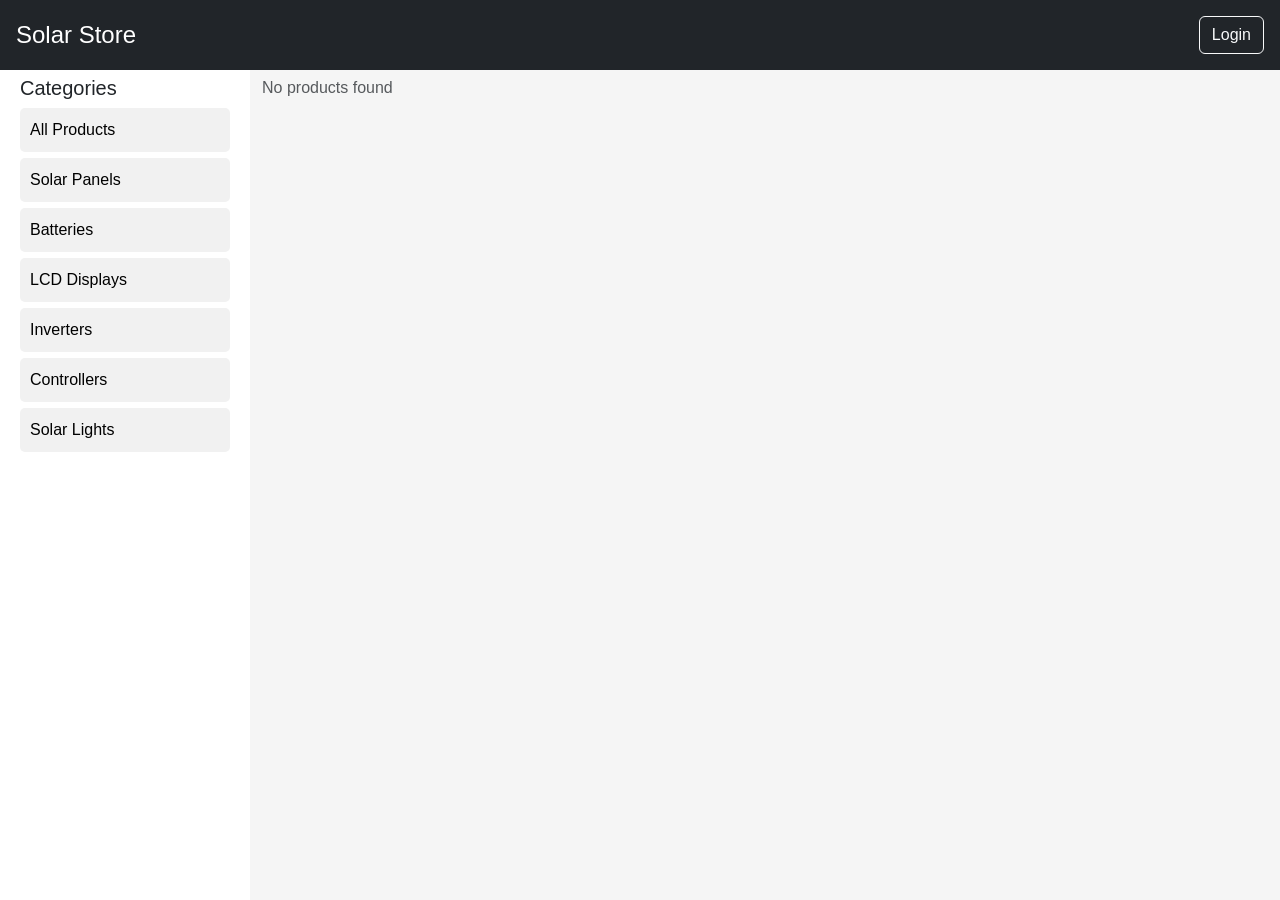
<file: index.html>
<!DOCTYPE html>
<html lang="en">
<head>
<meta charset="UTF-8">
<meta name="viewport" content="width=device-width, initial-scale=1.0">
<title>Solar Store</title>
<link href="https://cdn.jsdelivr.net/npm/bootstrap@5.3.2/dist/css/bootstrap.min.css" rel="stylesheet">
<link rel="stylesheet" href="style.css">
<link rel="icon" href="logo.png">
</head>
<body>

<!-- NAVBAR -->
<nav class="navbar navbar-dark bg-dark fixed-top p-3 d-flex justify-content-between">
  <button class="btn btn-dark d-md-none" type="button" data-bs-toggle="offcanvas" data-bs-target="#mobileSidebar" aria-controls="mobileSidebar">
    <span class="navbar-toggler-icon"></span>
  </button>
  <h4 class="text-white m-0">Solar Store</h4>
<div id="navUserArea">
    <a href="login.html" id="loginBtn" class="btn btn-outline-light">Login</a>
    <div id="profileCircle" class="profile-circle d-none"></div>
</div>
</nav>

<div class="container-fluid">
  <div class="row">

    <!-- DESKTOP SIDEBAR -->
    <div class="col-md-3 d-none d-md-block sidebar">
      <h5>Categories</h5>
      <button class="category-btn" data-cat="all">All Products</button>
      <button class="category-btn" data-cat="panel">Solar Panels</button>
      <button class="category-btn" data-cat="battery">Batteries</button>
      <button class="category-btn" data-cat="lcd">LCD Displays</button>
      <button class="category-btn" data-cat="inverter">Inverters</button>
      <button class="category-btn" data-cat="controller">Controllers</button>
      <button class="category-btn" data-cat="light">Solar Lights</button>
    </div>

    <!-- MOBILE SIDEBAR OFFCANVAS -->
    <div class="offcanvas offcanvas-start" tabindex="-1" id="mobileSidebar" style="width: 70%;">
      <div class="offcanvas-header">
        <h5 class="offcanvas-title">Categories</h5>
        <button type="button" class="btn-close text-reset" data-bs-dismiss="offcanvas"></button>
      </div>
      <div class="offcanvas-body">
        <button class="category-btn mb-2" data-cat="all">All Products</button>
        <button class="category-btn mb-2" data-cat="panel">Solar Panels</button>
        <button class="category-btn mb-2" data-cat="battery">Batteries</button>
        <button class="category-btn mb-2" data-cat="lcd">LCD Displays</button>
        <button class="category-btn mb-2" data-cat="inverter">Inverters</button>
        <button class="category-btn mb-2" data-cat="controller">Controllers</button>
        <button class="category-btn mb-2" data-cat="light">Solar Lights</button>
      </div>
    </div>

    <!-- PRODUCT AREA -->
    <div class="col-md-9" id="productContainer">
      <div class="row" id="product-list"></div>
    </div>

  </div>
</div>

<script src="https://cdn.jsdelivr.net/npm/bootstrap@5.3.2/dist/js/bootstrap.bundle.min.js"></script>
<script src="script.js"></script>
</body>
</html>
</file>
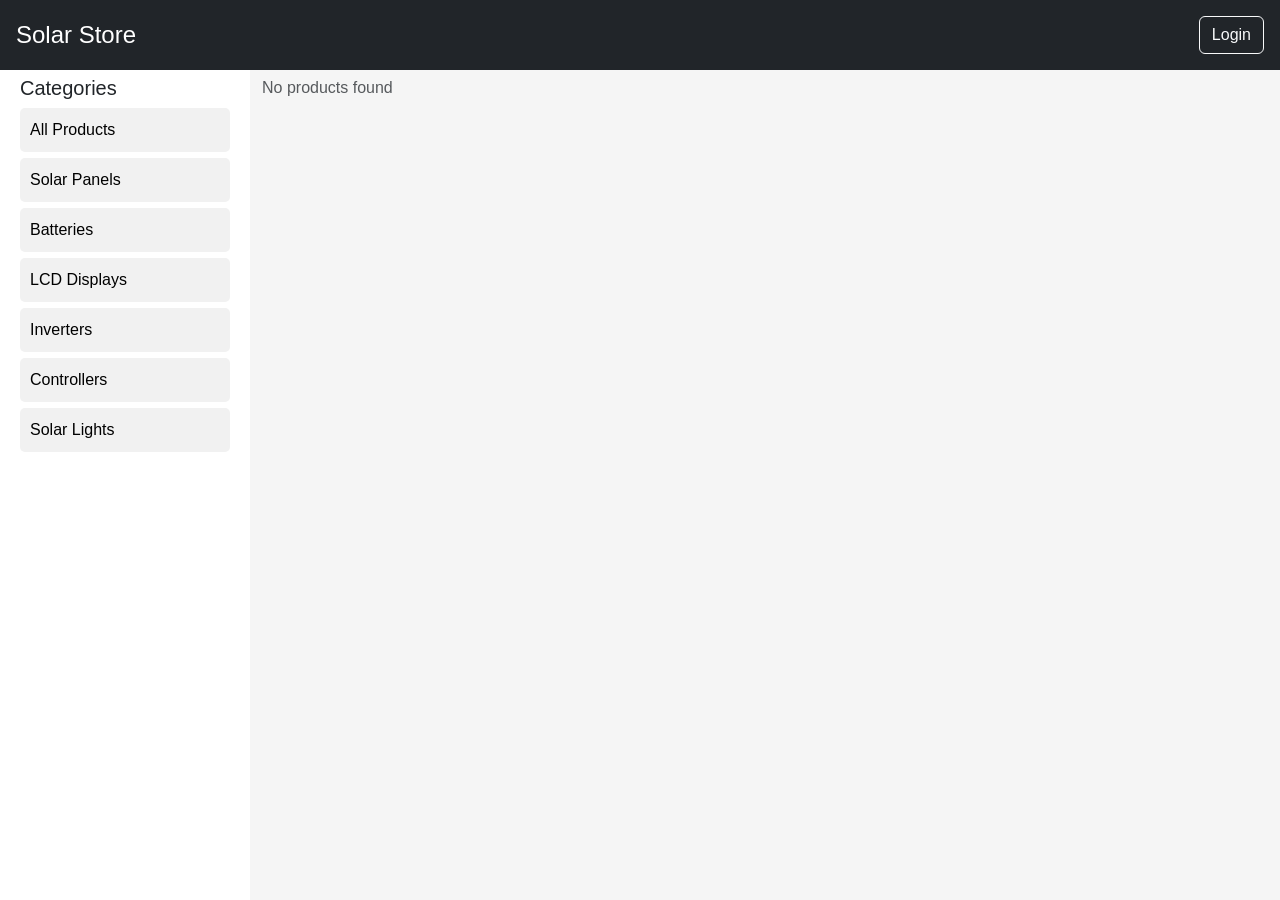
<file: admin.html>
<!DOCTYPE html>
<html lang="en">
<head>
<meta charset="UTF-8">
<meta name="viewport" content="width=device-width, initial-scale=1.0">
<title>Admin Panel</title>
<link rel="icon" href="logo.png">
<link href="https://cdn.jsdelivr.net/npm/bootstrap@5.3.2/dist/css/bootstrap.min.css" rel="stylesheet">
</head>
<body>

<div class="container mt-4">
<h2>Admin Panel</h2>
<div class="row">

<!-- ADD PRODUCT -->
<div class="col-md-6">
<h4>Add Product</h4>
<select id="addCategory" class="form-control mb-2">
<option value="panel">Solar Panels</option>
<option value="battery">Batteries</option>
<option value="lcd">LCD Displays</option>
<option value="inverter">Inverters</option>
<option value="controller">Controllers</option>
<option value="light">Solar Lights</option>
</select>
<input id="addName" class="form-control mb-2" placeholder="Product Name">
<input id="addPrice" class="form-control mb-2" placeholder="Price">
<textarea id="addDesc" class="form-control mb-2" placeholder="Description"></textarea>
<input type="file" id="addImage" class="form-control mb-2">
<button class="btn btn-success" onclick="addProduct()">Add Product</button>
</div>

<!-- UPDATE PRODUCT -->
<div class="col-md-6">
<h4>Update Product</h4>
<select id="updateCategory" class="form-control mb-3" onchange="loadProducts()">
<option value="">Select Category</option>
<option value="panel">Solar Panels</option>
<option value="battery">Batteries</option>
<option value="lcd">LCD Displays</option>
<option value="inverter">Inverters</option>
<option value="controller">Controllers</option>
<option value="light">Solar Lights</option>
</select>
<div id="productList"></div>
</div>

</div>
</div>
<button class="btn btn-danger" style="text-align:center; margin-left: 7%; margin-top: 2%;" onclick="logout()">Logout</button>

<script src="admin.js"></script>
</body>
</html>
</file>
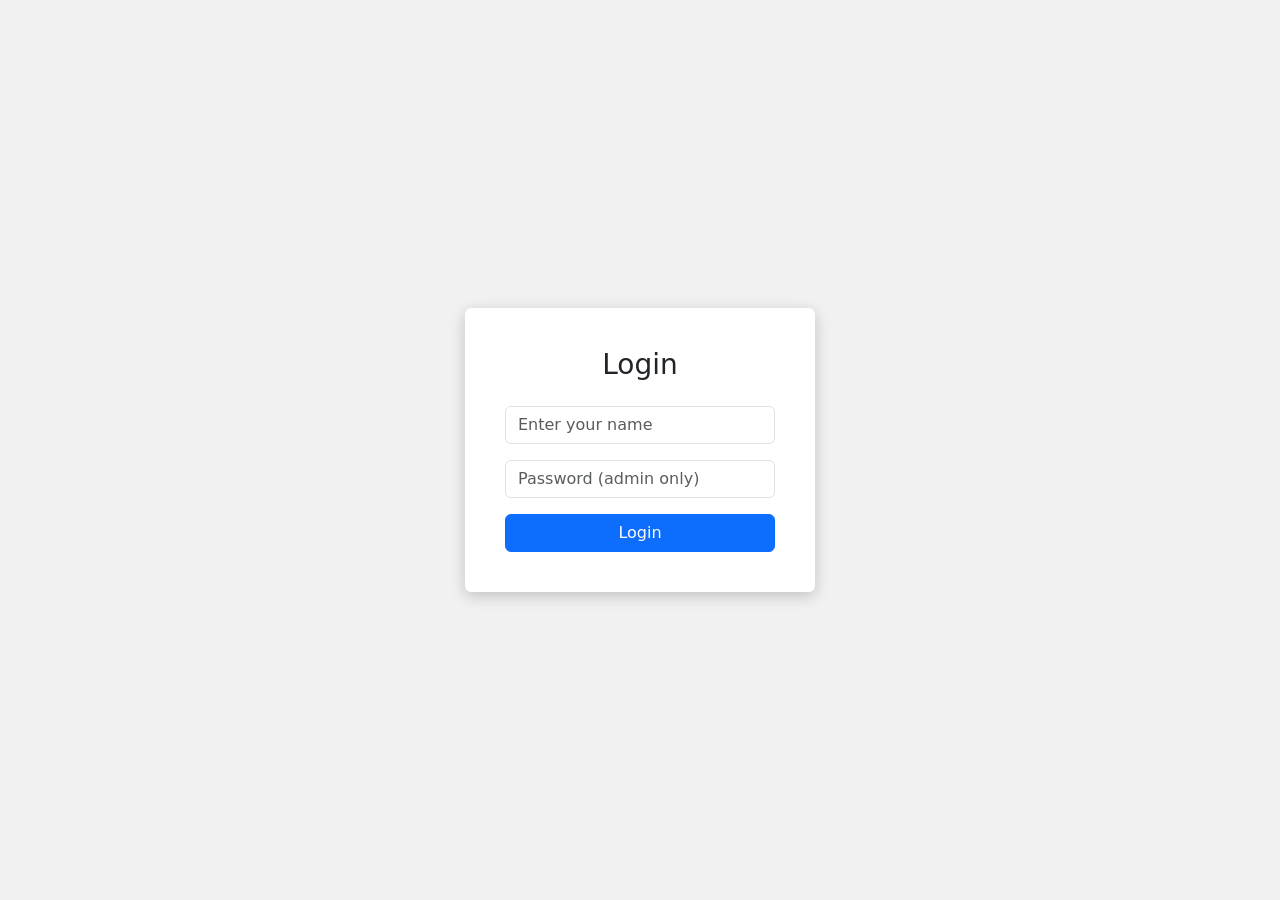
<file: login.html>
<!DOCTYPE html>
<html>
<head>
<link rel="stylesheet"href="https://cdn.jsdelivr.net/npm/bootstrap@5.3.2/dist/css/bootstrap.min.css">
<link rel="icon" href="logo.png">
<style>
body{
background:#f1f1f1;
display:flex;
justify-content:center;
align-items:center;
height:100vh;
}
.login-box{
background:white;
padding:40px;
width:350px;
border-radius:6px;
box-shadow:0 4px 15px rgba(0,0,0,0.2);
}
</style>
</head>
<body>
<div class="login-box">
<h3 class="text-center mb-4">Login</h3>
<input type="text" id="username"
class="form-control mb-3"
placeholder="Enter your name">
<input type="password" id="password"
class="form-control mb-3"
placeholder="Password (admin only)">
<button class="btn btn-primary w-100"
onclick="login()">Login</button>
</div>
<script src="login.js"></script>
</body>
</html>
</file>
<file: style.css>
body{
    font-family: Arial;
    background: #f5f5f5;
    margin: 0;
}

.profile-circle{
width:40px;
height:40px;
border-radius:50%;
background:#0d6efd;
color:white;
display:flex;
align-items:center;
justify-content:center;
font-weight:bold;
font-size:16px;
cursor:pointer;
}

/* NAVBAR */
.navbar { z-index: 1000; }

/* SIDEBAR */
/* Desktop sidebar */
.sidebar {
    background:white;
    padding:20px;
    position:fixed;
    top:56px;
    left:0;
    height:calc(100vh - 56px);
    overflow-y:auto;
    width:250px;
}
/* Add top margin to the product area */
#product-list {
    margin-top: 20px;  /* adjust value as needed */
}

/* Product area desktop */
.col-md-9 {
    margin-left:250px;
    margin-top:56px;
}
.active-category {
    background-color: #1562b5;
    color: white;
}

/* Product cards mobile */
@media(max-width:768px){
    .col-md-9 {
        margin-left:0;
        margin-top:56px;
        text-align:center; /* center products */
    }

    .product {
        display:inline-block;
        margin:10px auto;
        float:none;
        width:90%; /* products take 90% width on mobile */
    }
}

/* CATEGORY BUTTON */
.category-btn {
    width: 100%;
    padding: 10px;
    margin-bottom: 6px;
    border: none;
    background: #f1f1f1;
    cursor: pointer;
    text-align: left;
    border-radius: 5px;
}
.category-btn:hover { background: #e0e0e0; }

/* PRODUCT CARD */
/* PRODUCT AREA */
.product-area{
    margin-top: 56px; /* below navbar */
    margin-left: 260px; /* next to sidebar */
}

/* PRODUCT CARD */
.product{
    background:white;
    padding:15px;
    border-radius:10px;
    text-align:center;
    box-shadow:0 2px 10px rgba(0,0,0,0.1);
}
.product img{
    width:100%;
    height:180px;
    object-fit:cover;
    border-radius:6px;
}
/* ADMIN PASSWORD */
.admin-login {
    position: fixed;
    bottom: 5px;
    right: 5px;
}
.admin-login input {
    width: 20px;
    height: 20px;
    opacity: 0.5;
}
</file>
